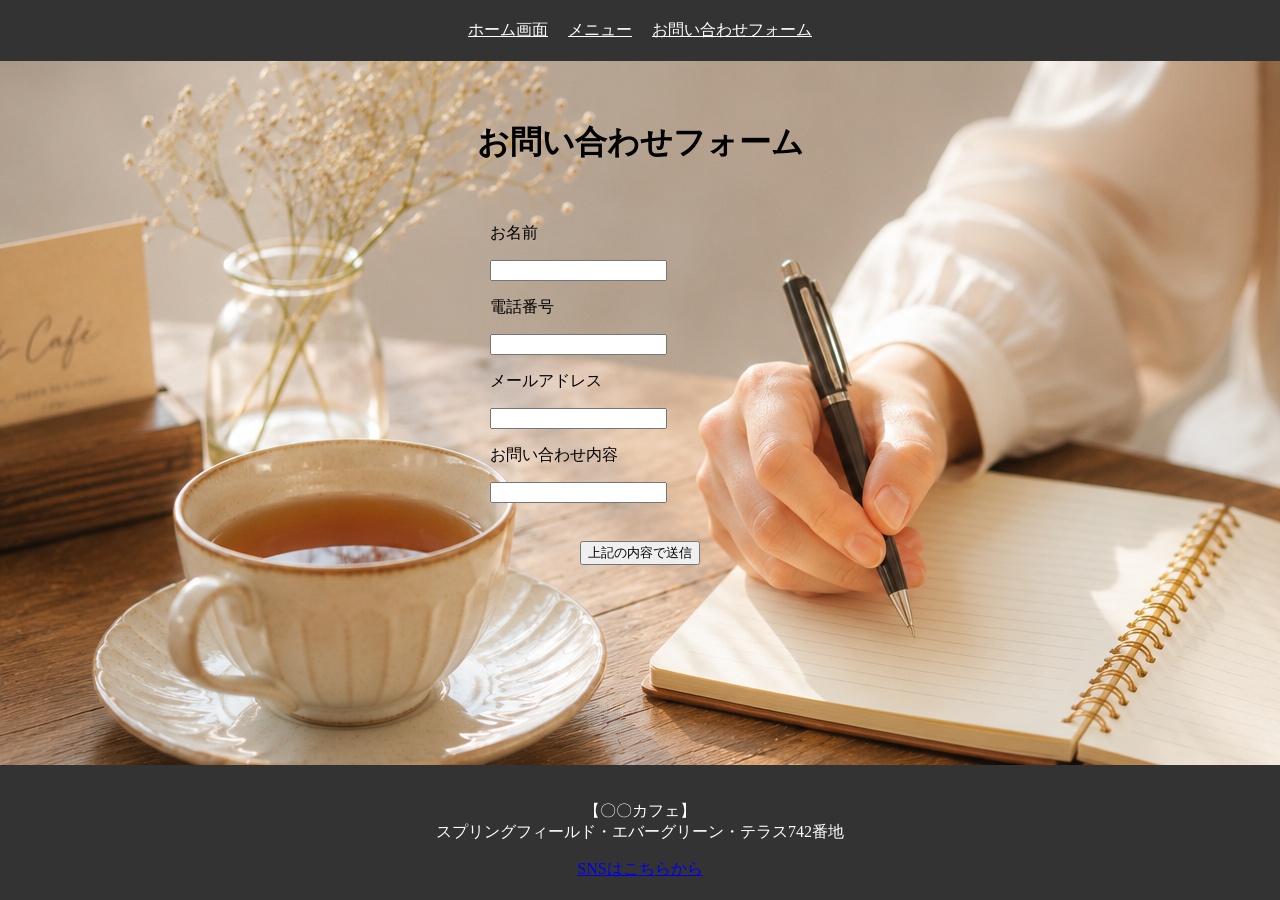
<file: Portfolio-Contact.html>
<!DOCTYPE HTML>
<HTML>

    <head>
        <link rel="stylesheet" href="Portfolio-Contact.css">
        <meta charset="UTF-8">
        <title>Prortfolio-Contact</title>
    </head>

    <body>

        <header><!--一番上に設置-->
            <a href="index.html">ホーム画面</a>
            <a href="Portfolio-menu.html">メニュー</a>
            <a href="Portfolio-Contact.html">お問い合わせフォーム</a>
        </header>

        <h1>お問い合わせフォーム</h1>


     <div class="main">

        <div class="box">
            <p>お名前</p>
            <input type="text" id="name">
        </div>

        <div class="box">
            <p>電話番号</p>
            <input type="text" id="number">
        </div>

        <div class="box">
            <p>メールアドレス</p>
            <input type="text" id="email">
        </div>

        <div class="box">
            <p>お問い合わせ内容</p>
            <input type="text" id="question">
        </div>
        
        <div class="send">
            <button onclick="check()">上記の内容で送信</button>
        </div>

     </div>

    </body>


    <footer>
        <p>【〇〇カフェ】<br>
            スプリングフィールド・エバーグリーン・テラス742番地<br>
        </p>
        <a href="https://www.youtube.com/watch?v=kdOPBP9vuZA&list=LL&index=8">SNSはこちらから</a>
    </footer>



    <script>

        function check(){

            let ids = ["name","number","email","question"];

            for(let i =0; i < (ids.length); i++){

                let value =document.getElementById(ids[i]).value;

                if(value === ""){
                    alert("未入力の項目があります");
                    return;
                }
            }

            location.href = "Portfolio-success.html";

        }
    </script>
</file>
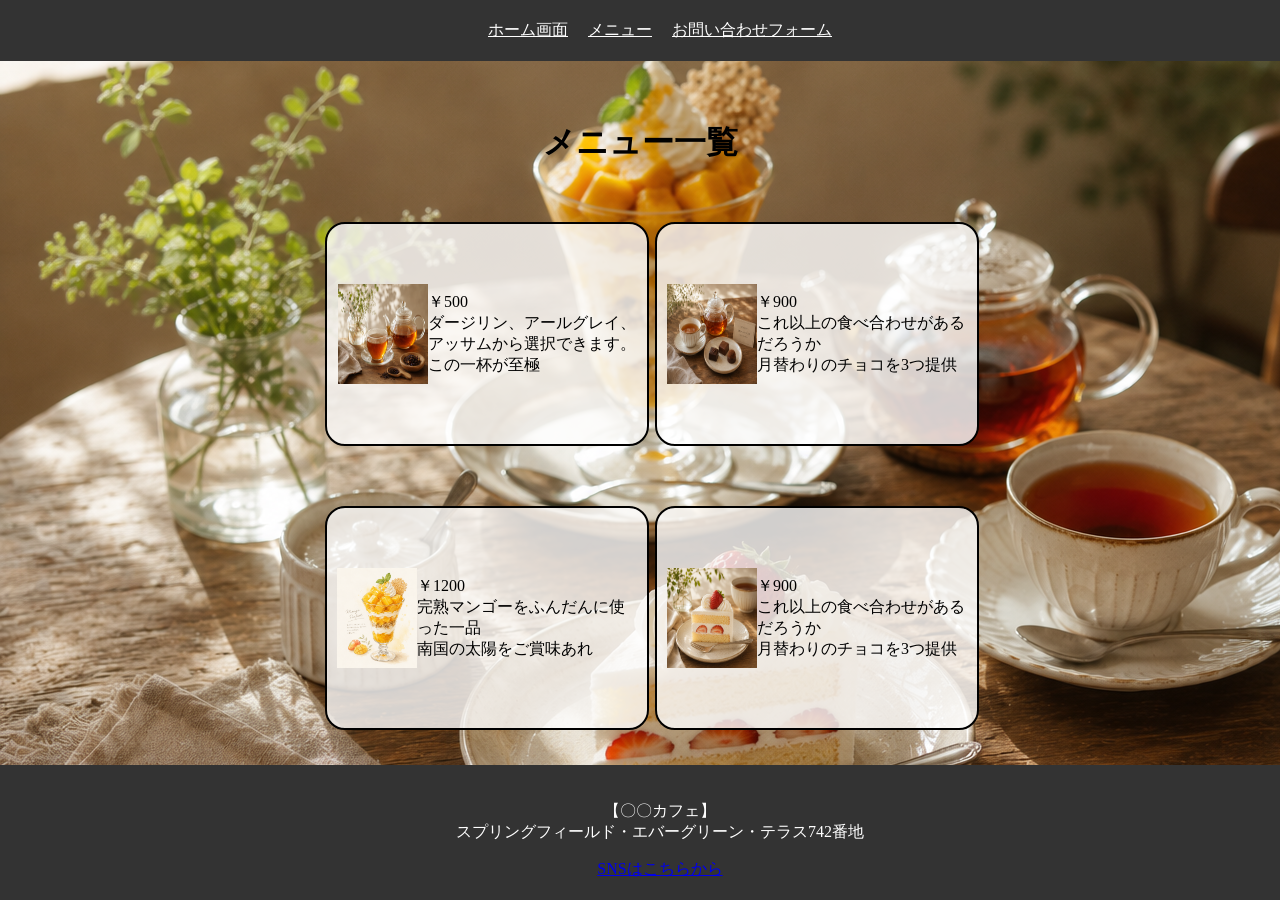
<file: Portfolio-menu.html>
<!DOCTYPE HTML>
<HTML>

    <head>
        <link rel="stylesheet" href="Portfolio-menu.css" >
        <meta charset="UTF-8">
        <title>Protfolo-menu</title>
    </head>

    <body>

        <header><!--一番上に設置-->
            <a href="index.html">ホーム画面</a>
            <a href="Portfolio-menu.html">メニュー</a>
            <a href="Portfolio-Contact.html">お問い合わせフォーム</a>
        </header>

        <h1>メニュー一覧</h1>

        <div class="main">

        <div class="box">
            <img src="tea.png" class="menuImg">

               ￥500<br>
               ダージリン、アールグレイ、<br>
               アッサムから選択できます。<br>
               この一杯が至極<br>
        </div>

        <div class="box">
            <img src="set.png" class="menuImg">

            <p>￥900<br>
               これ以上の食べ合わせがあるだろうか<br>
               月替わりのチョコを3つ提供</p>
        </div>

        <div class="box">
            <img src="Parfait.png" class="menuImg">

            <p>￥1200<br>
               完熟マンゴーをふんだんに使った一品<br>
               南国の太陽をご賞味あれ</p>
        </div>

        <div class="box">
            <img src="Cake.png" class="menuImg">

            <p>￥900<br>
               これ以上の食べ合わせがあるだろうか<br>
               月替わりのチョコを3つ提供</p>
        </div>

        <div id="modal" class="modal">
            <img  id="modalImg">
        </div>

        </div>


    </body>

    <footer>
        <p>【〇〇カフェ】<br>
            スプリングフィールド・エバーグリーン・テラス742番地<br>
        </p>
        <a href="https://www.youtube.com/watch?v=kdOPBP9vuZA&list=LL&index=8">SNSはこちらから</a>
    </footer>

    <script>

const menuImgs =  document.querySelectorAll(".menuImg");
const modal = document.getElementById("modal");
const modalImg = document.getElementById("modalImg");

menuImgs.forEach(function(img){
    img.addEventListener("click", function(){

         modal.classList.add("show");
        modalImg.src = img.src;

});

});

modal.addEventListener("click", function(){
    modal.classList.remove("show");
});
    </script>
</file>
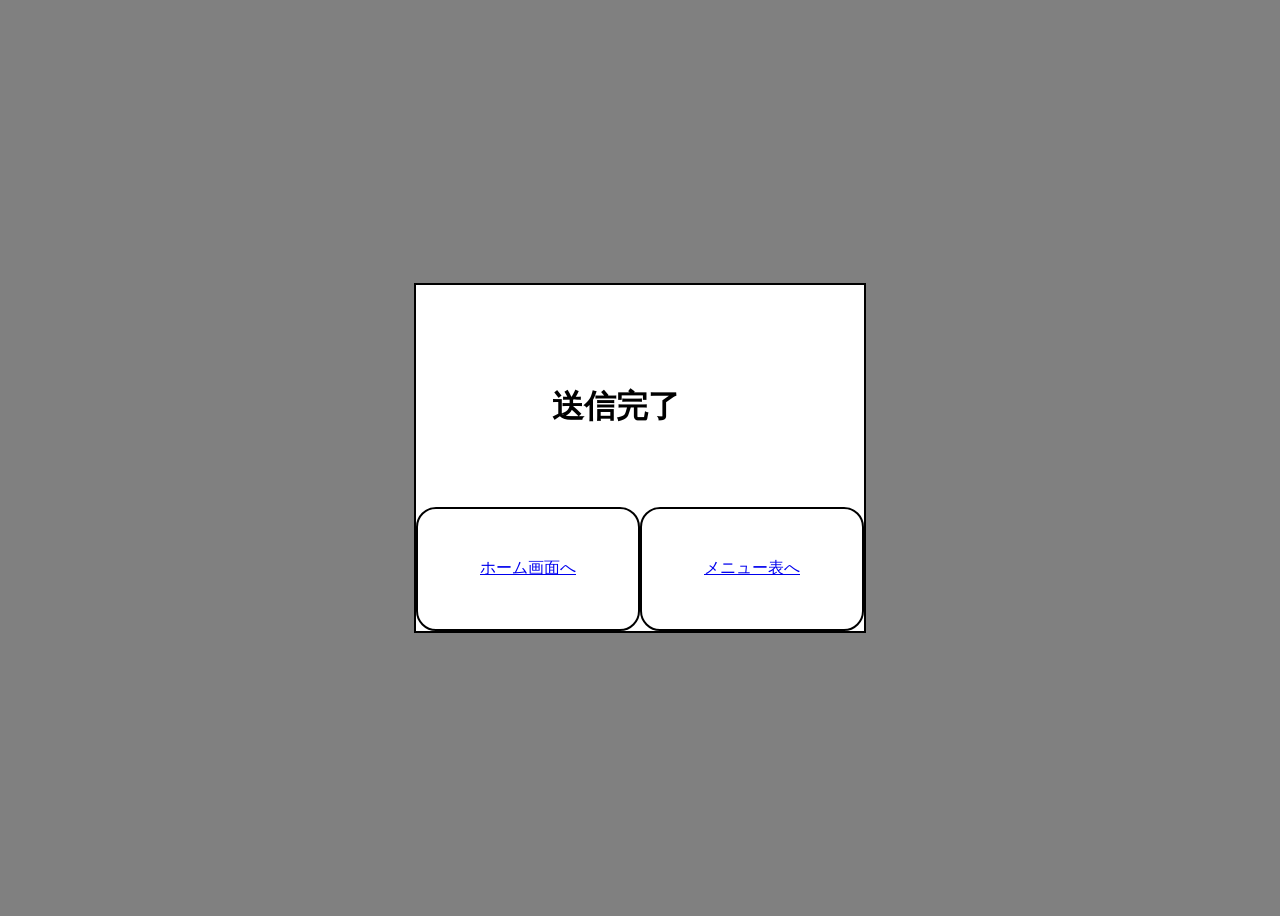
<file: Portfolio-success.html>
<!DOCTYPE HTML>
<html>
    <head>
        <link rel="stylesheet" href="Portfolio-success.css">
        <meta charset="UTF-8">
        <title>Prortfolio-success</title>
    </head>

    <body>
        
        <div class="main">

         <h1>送信完了</h1>

         <div class="boss">

             <div class="box">
                 <a href="index.html">ホーム画面へ</a>
             </div>
            
             <div class="box">
                 <a href="Portfolio-menu.html">メニュー表へ</a>
             </div>

         </div>

        </div>

    </body>
</file>
<file: Portfolio-Contact.css>
@charset "UTF-8";

/*----------
　ヘッダー
----------*/
header{
    position: fixed; 
    width: 100%;
    background:#333;
    padding:20px;

    display: flex;
    justify-content: center;
    gap: 20px;
}

header a{
    color: white;
}

header a:hover{
    background-color:white;
    color:black
}

/*----------
  全体
-----------*/
body{
    margin: 0;
    min-height: 100vh;
    display: flex;
    flex-direction: column;
    align-items: center;
    background-image:url("Contact.png");
}

/*タイトル*/
h1{
    padding-top: 100px;
    display: flex;
    justify-content: column;
}

/*----------
　メイン画面
----------*/
.main{
    min-height: 10vh;
    padding: 20px;
    flex: 1;
    align-items: center;
    gap: 10px;
}

/*----------
  ボタン
----------*/
.send{
    display: flex;
    justify-content: center;
    align-items: center;
    height: 100px;
    width: 300px;
    padding-bottom: 100px;
}
/*----------
　フッダー
----------*/
footer{
    width: 100%;

    background: #333;
    color: white;
    padding: 20px;
    text-align: center;
}
</file>
<file: Portfolio-menu.css>
@charset "UTF-8";

/*----------
　ヘッダー
----------*/
header{
    position: fixed; 
    width: 100%;
    background:#333;
    padding:20px;

    display: flex;
    justify-content: center;
    gap: 20px;
}

header a{
    color: white;
}

header a:hover{
    background-color:white;
    color:black
}

/*----------
  全体
----------*/
body{
    margin: 0;
    min-height: 100vh;
    display: flex;
    flex-direction: column;

    background-image:url("menu.png");
}

/*----------
  タイトル
----------*/
h1{
    padding-top: 100px;
    display: flex;
    justify-content: center;
}

/*----------
  メイン画面
-----------*/
.main{
    padding: 20px;
    flex: 1;

    display: grid;
    grid-template-columns: repeat(2, 300px);
    justify-content: center;
    align-items: center;

    gap: 30px;
}

/*----------
  ボックス
----------*/
.box{
    width: 300px;
    height: 200px;  

    display: flex;
    justify-content: center;
    align-items: center;

    background-color: rgba(255,255,255,0.8);

    padding: 10px;
    border: 2px solid black;
    border-radius: 20px;

    color: black;
}

/*----------
  画像
----------*/
img{
    width: 30% ;
    height: 50% ;
}

.modal{
    display:none;
    position:fixed;
    top:0;
    left:0;
    width: 100%;
    height: 100%;
    background:rgba(0,0,0,0.8);
    justify-content:center;
    align-items:center;
}

.modal-img{
    max-width:80%;
    max-height:80%;
}

.modal.show{
    display:flex;
}

/*----------
　フッダー
----------*/
footer{
    width: 100%;

    background: #333;
    color: white;
    padding: 20px;
    text-align: center;
}
</file>
<file: Portfolio-success.css>
@charset "utf-8";

/*----------
  ページ全体
----------*/
body{
    /*配置*/
    display: flex;
    justify-content: center;
    align-items: center;

    /*大きさ*/
    min-height: 100vh;

    /*見た目*/
    background-color: gray;
}

/*----------
メイン画面
----------*/
.main{
    background-color: white;
    border: 2px solid black;
}

/*----------
  タイトル
----------*/
h1{
    display: flex;
    justify-content: center;
    margin-top: 100px;
    width: 400px;
    height: 100px;
}

/*----------
  本文
----------*/
.boss{
    display: flex;
    justify-content: center;
    align-items: center;
}

/*----------
  項目（BOX）
----------*/
.box{
    display: flex;
    flex-direction: column;
    justify-content: center;
    align-items: center;
    padding: 10px;
    border: 2px solid black;
    border-radius: 20px;
    width: 200px;
    height: 100px;
}
</file>
